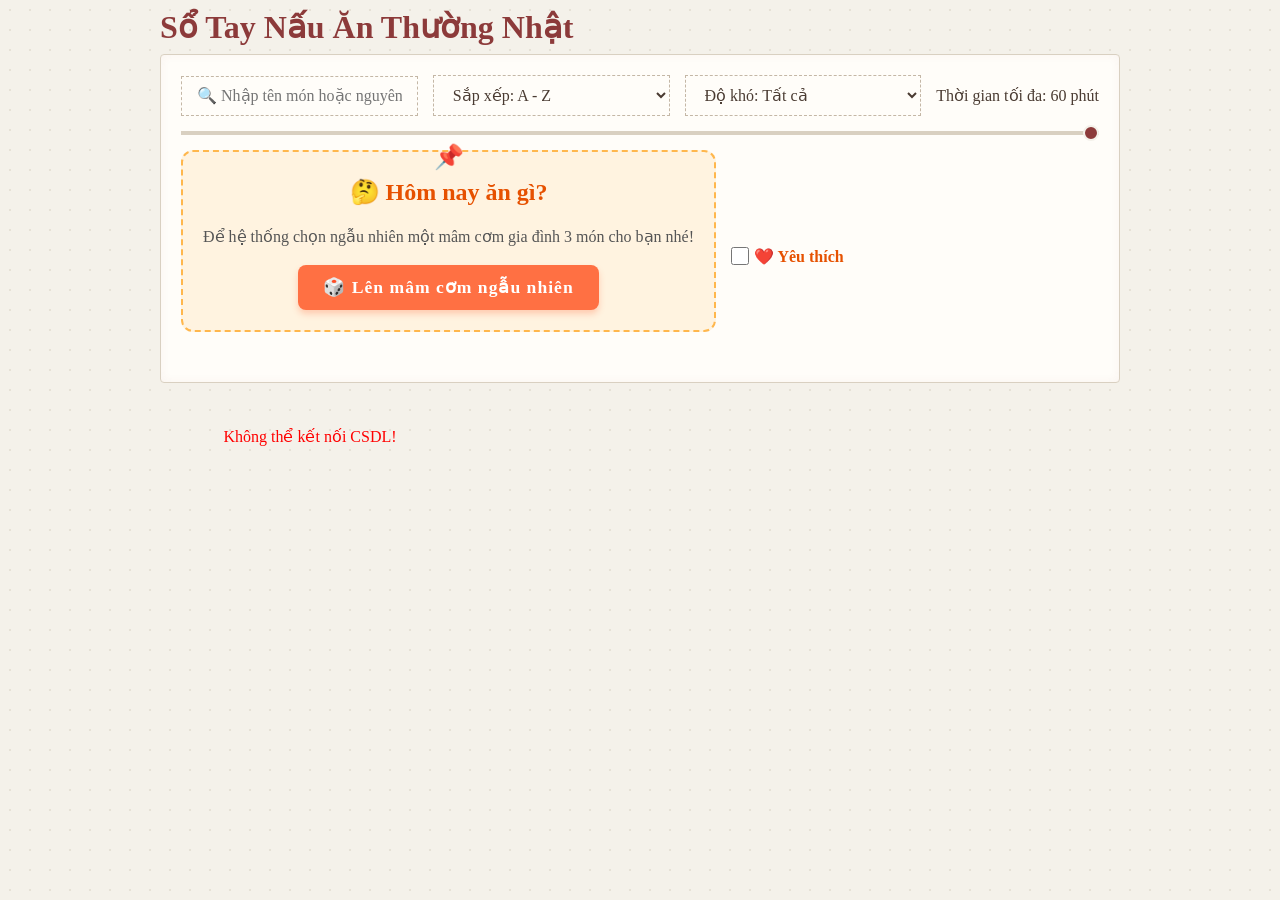
<file: ctna.html>
<!DOCTYPE html>
<html lang="vi">
<head>
    <meta charset="UTF-8">
    <title>Sổ Tay Nấu Ăn</title>
    <link rel="stylesheet" href="style.css">
</head>
<body>
    <div class="container">
        <h1>Sổ Tay Nấu Ăn Thường Nhật</h1>
        
        <div class="filters">
            <input type="text" id="searchIngredient" placeholder="🔍 Nhập tên món hoặc nguyên liệu...">
            
            <select id="sortName">
                <option value="asc">Sắp xếp: A - Z</option>
                <option value="desc">Sắp xếp: Z - A</option>
            </select>

            <select id="filterDifficulty">
                <option value="">Độ khó: Tất cả</option>
                <option value="1">1 Sao (Rất dễ)</option>
                <option value="2">2 Sao (Dễ)</option>
                <option value="3">3 Sao (Vừa)</option>
            </select>

            <label>Thời gian tối đa: <span id="timeValue">60</span> phút</label>
            <input type="range" id="filterTime" min="5" max="60" step="5" value="60">

            <div class="random-meal-section" style="background: #fff3e0; padding: 20px; border-radius: 12px; margin-bottom: 30px; text-align: center; border: 2px dashed #ffb74d;">
            <h2 style="color: #e65100; margin-bottom: 10px;">🤔 Hôm nay ăn gì?</h2>
            <p style="margin-bottom: 15px; color: #555;">Để hệ thống chọn ngẫu nhiên một mâm cơm gia đình 3 món cho bạn nhé!</p>
            <button onclick="generateRandomMeal()" style="background: #ff7043; color: white; border: none; padding: 12px 25px; font-size: 1.1em; border-radius: 8px; cursor: pointer; font-weight: bold; box-shadow: 0 4px 6px rgba(255, 112, 67, 0.3);">🎲 Lên mâm cơm ngẫu nhiên</button>
            
            <div id="randomMealResult" style="display: none; margin-top: 20px; text-align: left; background: white; padding: 15px; border-radius: 8px; border-left: 5px solid #ff7043;">
                <h3 style="margin-bottom: 10px; color: #2c3e50;">✨ Gợi ý mâm cơm hôm nay:</h3>
                <ul style="list-style: none; padding-left: 0; font-size: 1.1em; line-height: 1.8;">
                    <li>🥣 <strong>Món Canh:</strong> <span id="randomCanh" style="color: #e65100; cursor: pointer; text-decoration: underline;"></span></li>
                    <li>🍗 <strong>Món Mặn:</strong> <span id="randomMan" style="color: #e65100; cursor: pointer; text-decoration: underline;"></span></li>
                    <li>🥗 <strong>Món Xào/Luộc:</strong> <span id="randomXao" style="color: #e65100; cursor: pointer; text-decoration: underline;"></span></li>
                </ul>
            </div>
        </div>
        <label style="cursor: pointer; font-weight: bold; color: #e65100; display: flex; align-items: center; gap: 5px;">
            <input type="checkbox" id="filterFav" style="width: 18px; height: 18px;"> ❤️ Yêu thích
        </label>
        </div>

        <div id="recipe-list" class="grid"></div>
    </div>

    <div id="recipeModal" class="modal">
        <div class="modal-content">
            <span class="close-btn" onclick="closeModal()">&times;</span>
            <h2 id="modalTitle">Tên món</h2>
            <p><strong>Nguyên liệu:</strong> <span id="modalIngredients"></span></p>
            <div id="modalInstructions"></div>
        </div>
    </div>

    <script src="script.js"></script>
</body>
</html>
</file>
<file: style.css>
/* Reset & Phông chữ cổ điển */
* { box-sizing: border-box; margin: 0; padding: 0; }
body { 
    /* Nền giấy da màu be nhạt */
    background-color: #f4f1ea; 
    color: #4a3b32; 
    /* Dùng phông chữ có chân cho giống sách in */
    font-family: 'Lora', serif; 
    line-height: 1.7; 
    background-image: radial-gradient(#e6e1d6 1px, transparent 1px);
    background-size: 20px 20px;
}

/* Các Tiêu đề dùng phông Playfair sang trọng */
h1, h2, h3 { font-family: 'Playfair Display', serif; color: #8c3a3a; }

/* Phần Header - Tiêu đề sách */
.header { 
    text-align: center; 
    padding: 40px 20px 20px; 
    margin-bottom: 30px; 
    border-bottom: 2px double #8c3a3a;
    max-width: 800px;
    margin: 0 auto 30px;
}
.header h1 { font-size: 3em; margin-bottom: 10px; font-style: italic; }
.header p { font-size: 1.2em; font-family: 'Caveat', cursive; color: #6b5b53; letter-spacing: 1px; }

.container { max-width: 1000px; margin: auto; padding: 0 20px 40px; }

/* Khu vực Bộ Lọc - Khung ghi chú */
.filters { 
    background: #fffdf9; 
    padding: 20px; 
    margin-bottom: 40px; 
    display: flex; gap: 15px; flex-wrap: wrap; align-items: center; 
    border: 1px solid #d9d0c1;
    border-radius: 4px;
    box-shadow: inset 0 0 10px rgba(140, 58, 58, 0.05);
}
.filters input[type="text"], .filters select { 
    padding: 10px 15px; 
    border: 1px dashed #c4b7a6; 
    background: transparent;
    font-family: 'Lora', serif;
    font-size: 1em; outline: none; flex: 1; min-width: 200px; 
    color: #4a3b32;
}
.filters input[type="text"]:focus, .filters select:focus { border-color: #8c3a3a; border-style: solid; }
.filter-time-group { flex: 1; min-width: 250px; display: flex; flex-direction: column; gap: 5px; font-weight: bold; }

/* Thanh trượt phong cách cổ điển */
input[type=range] { -webkit-appearance: none; width: 100%; background: transparent; }
input[type=range]::-webkit-slider-thumb { -webkit-appearance: none; height: 16px; width: 16px; border-radius: 50%; background: #8c3a3a; cursor: pointer; margin-top: -6px; border: 2px solid #f4f1ea; }
input[type=range]::-webkit-slider-runnable-track { width: 100%; height: 4px; cursor: pointer; background: #d9d0c1; }
input[type=range]:focus { outline: none; }

/* Khu vực Random Mâm Cơm - Tờ giấy note */
.random-meal-section { 
    background: #fff9ed; 
    padding: 25px; 
    margin-bottom: 40px; 
    text-align: center; 
    border: 2px dashed #c4b7a6;
    position: relative;
}
.random-meal-section::before {
    content: "📌";
    position: absolute;
    top: -15px;
    left: 50%;
    transform: translateX(-50%);
    font-size: 24px;
}
.random-meal-section button {
    background: #8c3a3a; color: #fffdf9; border: none; padding: 10px 30px; font-family: 'Lora', serif; font-size: 1.1em; letter-spacing: 1px; cursor: pointer; border-radius: 2px; border: 1px solid #5a2222; transition: background 0.3s;
}
.random-meal-section button:hover { background: #6b2b2b; }

/* Lưới hiển thị thẻ công thức */
.grid { display: grid; grid-template-columns: repeat(auto-fill, minmax(280px, 1fr)); gap: 30px; }
.card { 
    background: #fffdf9; 
    cursor: pointer; 
    border: 1px solid #e0d8c8;
    padding: 10px;
    box-shadow: 2px 4px 8px rgba(0,0,0,0.06); 
    transition: all 0.3s ease; 
    position: relative; 
    
    /* Thuốc đặc trị nhòe ảnh tối thượng */
    will-change: transform;
    transform: perspective(1px) translateZ(0);
    backface-visibility: hidden;
    -webkit-font-smoothing: antialiased; 
}
.card:hover { transform: translateY(-5px); /* Trượt lên 5px thay vì phóng to */
    box-shadow: 4px 10px 20px rgba(140, 58, 58, 0.15); 
    border-color: #8c3a3a;
}

/* Nút thả tim */
.heart-btn { position: absolute; top: 15px; right: 15px; font-size: 1.4em; background: rgba(255, 253, 249, 0.85); border-radius: 50%; width: 35px; height: 35px; display: flex; align-items: center; justify-content: center; cursor: pointer; border: 1px solid #e0d8c8; transition: transform 0.2s; user-select: none; }
.heart-btn:hover { transform: scale(1.2); }

/* Ảnh minh họa (Đã xóa hiệu ứng ám vàng) */
.card-image { width: 100%; height: 180px; object-fit: cover; display: block; }

.card-content { padding: 15px 10px 5px; text-align: center; }
.card-content h3 { margin-bottom: 5px; font-size: 1.4em; }
.card-content p { font-family: 'Caveat', cursive; font-size: 1.2em; color: #6b5b53; }

/* Modal - Cuốn sổ mở ra */
.modal { display: none; position: fixed; top: 0; left: 0; width: 100%; height: 100%; background: rgba(30, 24, 20, 0.8); z-index: 9999; backdrop-filter: blur(3px); }
.modal-content { 
    background: #fffdf9; 
    width: 90%; max-width: 650px; 
    margin: 5vh auto; padding: 40px; 
    position: relative; max-height: 90vh; overflow-y: auto; 
    box-shadow: 0 0 20px rgba(0,0,0,0.5); 
    /* Tạo hiệu ứng gáy sách bên trái */
    border-left: 15px solid #8c3a3a;
    border-radius: 2px 8px 8px 2px;
}
.close-btn { position: absolute; top: 10px; right: 20px; font-size: 35px; color: #8c3a3a; cursor: pointer; font-family: sans-serif; }
#modalTitle { font-size: 2.2em; text-align: center; margin-bottom: 20px; border-bottom: 1px solid #d9d0c1; padding-bottom: 15px; }

.ingredients-box { 
    margin-bottom: 25px; 
    font-size: 1.05em;
}
.ingredients-box p strong { font-family: 'Playfair Display', serif; font-size: 1.2em; color: #8c3a3a; }
.instruction-list { margin-left: 20px; padding-left: 10px; }
.instruction-list li { margin-bottom: 15px; text-align: justify; padding-left: 5px; }
.instruction-list li::marker { font-family: 'Playfair Display', serif; font-weight: bold; color: #8c3a3a; font-size: 1.1em; }

/* --- Bố cục ngang cho phần Nguyên liệu & Ảnh --- */
.recipe-top-section {
    display: flex;
    gap: 25px;
    margin-bottom: 25px;
    align-items: flex-start;
}

.recipe-top-section .ingredients-box {
    flex: 1; /* Chiếm phần không gian còn lại */
    margin-bottom: 0; 
    background: #fffdf9;
    border: 1px dashed #c4b7a6;
    box-shadow: 2px 2px 5px rgba(0,0,0,0.02);
}

/* Hiệu ứng ảnh Polaroid kẹp sổ tay */
.modal-image-container {
    width: 220px; /* Chiều rộng cố định cho ảnh */
    padding: 8px 8px 25px 8px; /* Viền trắng dày ở dưới giống ảnh lấy liền */
    background: white;
    border: 1px solid #d9d0c1;
    box-shadow: 3px 4px 10px rgba(0,0,0,0.1);
    transform: rotate(3deg); /* Đặt hơi nghiêng cho tự nhiên */
    transition: transform 0.3s ease;
    position: relative;
}

.modal-image-container::before {
    content: '';
    position: absolute;
    top: -18px; /* Kéo kẹp giấy nhô lên trên ảnh */
    left: 20px; /* Đặt ở góc trái của ảnh */
    width: 30px;
    height: 45px;
    /* Vẽ hình kẹp giấy */
    background-image: url('data:image/svg+xml;utf8,<svg xmlns="http://www.w3.org/2000/svg" viewBox="0 0 24 24" fill="none" stroke="%237a6b5d" stroke-width="2" stroke-linecap="round" stroke-linejoin="round"><path d="M21.44 11.05l-9.19 9.19a6 6 0 0 1-8.49-8.49l9.19-9.19a4 4 0 0 1 5.66 5.66l-9.2 9.19a2 2 0 0 1-2.83-2.83l8.49-8.48"/></svg>');
    background-size: contain;
    background-repeat: no-repeat;
    transform: rotate(-10deg); /* Hơi nghiêng kẹp giấy cho tự nhiên */
    z-index: 15;
    filter: drop-shadow(2px 3px 2px rgba(0,0,0,0.15)); /* Đổ bóng 3D */
}

.modal-image-container:hover {
    transform: rotate(0deg) scale(1.05); /* Rê chuột vào sẽ thẳng lại và phóng to chút */
    z-index: 10;
}

#modalImage {
    width: 100%;
    height: 180px;
    object-fit: cover;
    border-radius: 2px;
    display: block;
}

/* Ép dọc xuống khi xem trên điện thoại màn hình nhỏ */
@media (max-width: 600px) {
    .recipe-top-section { flex-direction: column-reverse; }
    .modal-image-container { width: 80%; margin: 0 auto 15px; transform: rotate(1deg); }

}

/* --- Tối ưu hóa giao diện cho Điện thoại (Mobile Responsive) --- */
@media (max-width: 600px) {
    .modal-content {
        padding: 25px 15px; /* Giảm padding hai bên để nới rộng không gian hiển thị */
        width: 95%; /* Cho khung Modal chiếm gần hết màn hình ngang */
    }
    
    .recipe-top-section { 
        flex-direction: column-reverse; 
    }
    
    .modal-image-container { 
        width: 80%; 
        margin: 0 auto 15px; 
        transform: rotate(1deg); 
    }
}
</file>
